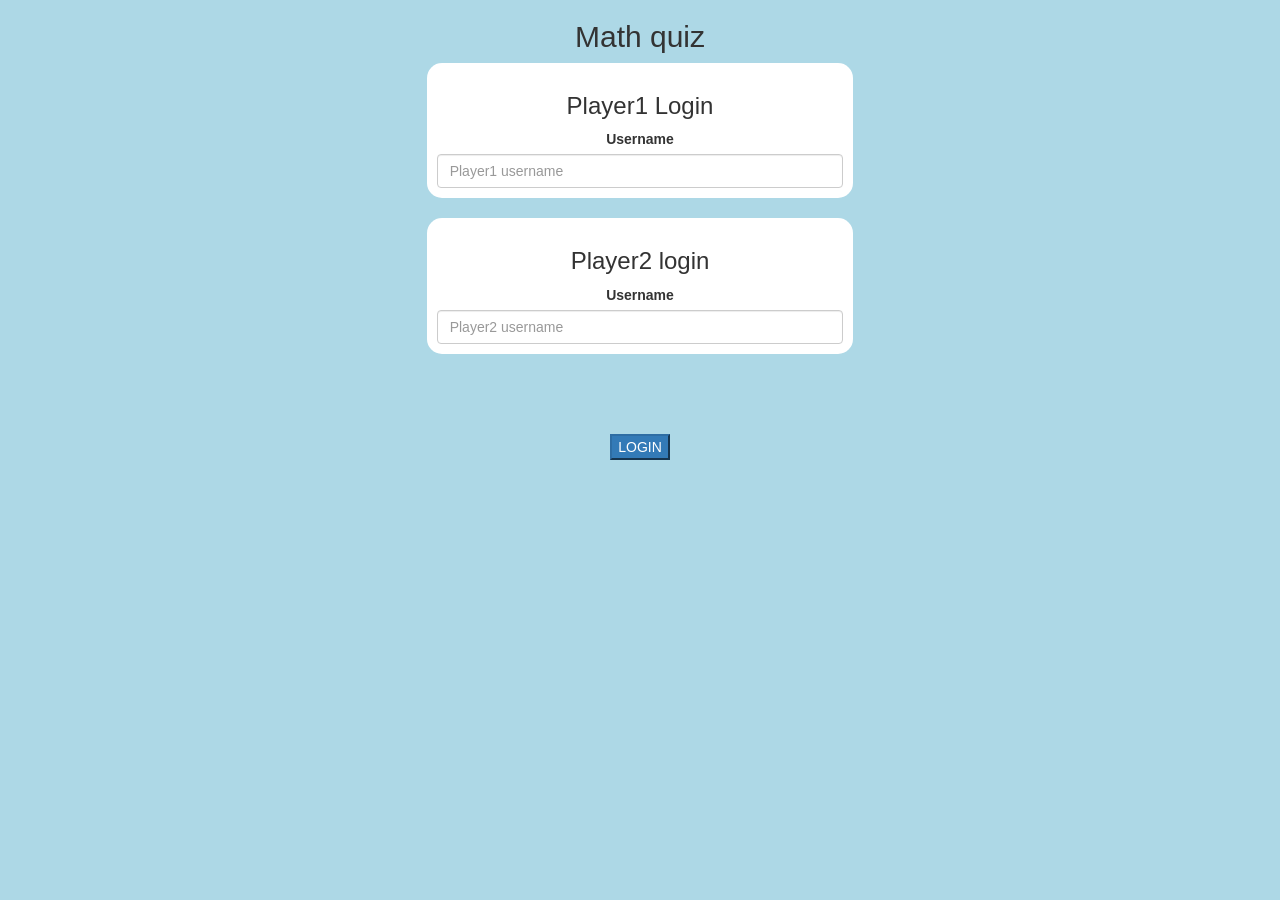
<file: index.html>
<head>
	<title>Math quiz</title>

	<meta name="viewport" content="width=device-width, initial-scale=1">
	<link rel="stylesheet" href="https://maxcdn.bootstrapcdn.com/bootstrap/3.4.0/css/bootstrap.min.css">
	<script src="https://ajax.googleapis.com/ajax/libs/jquery/3.4.1/jquery.min.js"></script>
	<script src="https://maxcdn.bootstrapcdn.com/bootstrap/3.4.0/js/bootstrap.min.js"></script>

	<link rel="stylesheet" type="text/css" href="style.css">

	<script src="main.js"></script>
</head>

<body>
	<center>
		<h2>Math quiz</h2>
		<div class="col-lg-4 col-sm-8 col-xs-11  login_div1">
			<h3>Player1 Login</h3>
			<label>Username</label>
			<input type="text" id="mytextinput1" placeholder="Player1 username" class="form-control">

		</div>
		<br>
		<div class= "col-lg-4 col-sm-8 col-xs-11 login_div2">
			<h3>Player2 login</h3>
			<label>Username</label>
			<input type="text" id="mytextinput2" placeholder="Player2 username" class="form-control">
		</div>
		<br>
		<br>
		<br>
		<br>
		<button type="button" onclick="Adduser()" class="btn-primary">LOGIN</button>
		
		</center>
</body>

</html>
</file>
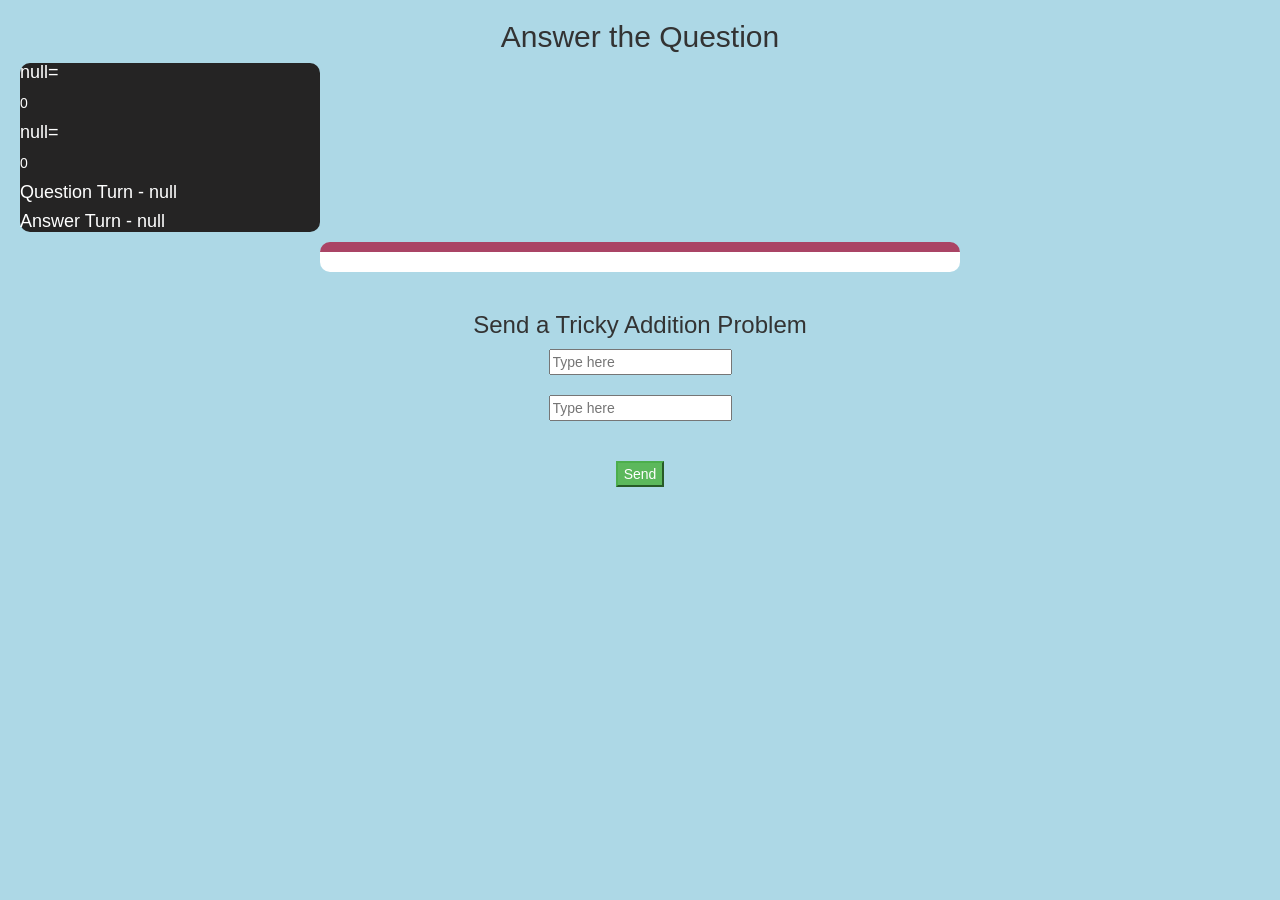
<file: mathquiz.html>
<!DOCTYPE html>
<html>

<head>
    <title>Mathquiz</title>

    <meta name="viewport" content="width=device-width, initial-scale=1">
    <link rel="stylesheet" href="https://maxcdn.bootstrapcdn.com/bootstrap/3.4.0/css/bootstrap.min.css">
    <script src="https://ajax.googleapis.com/ajax/libs/jquery/3.4.1/jquery.min.js"></script>
    <script src="https://maxcdn.bootstrapcdn.com/bootstrap/3.4.0/js/bootstrap.min.js"></script>

    <link rel="stylesheet" type="text/css" href="style.css">

    
</head>

<body>
    <h2 class="header">Answer the Question</h2>
    <div class="scorediv">
    
    <h4 id="Player1_Name"></h4>
    <span id="Player1Score"></span>
    
    <br>

    <h4 id="Player2_Name"></h4>
    <span id="Player2_Score"></span>
    <h4 id="Player_question"></h3>
    <h4 id="Player_answer"></h3>
    </div>
    <center>
        

        <div id="output" class="col-lg-6"></div>
            <br>
            <h3>Send a Tricky Addition Problem</h3>
            </label>
            <div>
            <input type="text" placeholder="Type here" id="firstnumber" class="">
            <br>
            <br>
            <input type="text" placeholder="Type here" id="secondnumber" class="">
            </div>
            <br>
            <br>
            <button type="button" class="btn-success" onclick="Send()">Send</button>
    </center>
    <script src="mathquiz.js"></script>
</body>

</html>
</file>
<file: style.css>
body
{
	background: lightblue;
}

	.login_div1 , .login_div2
	{
		background: white;
		padding: 10px;
		float: none;
		border-radius: 15px;
	}


#player1_name , #player2_name
{
	display: inline-block;
	margin-left: 20px;
}
#word
{
	width: 60%;
}
#word_display
{
	letter-spacing: 5px;
}
#output
{
background: white;
border-radius: 10px;
border-top: 10px solid #AA4465;
padding: 10px;
float: none;
text-align: left;
}
.header{
	top: 0;
	text-align: center;
	color:light;
}
.scorediv{
	margin-left:20px;
	background-color: rgb(37, 36, 36);
	width:300px;
	border-radius: 10px;
	color:white
}
</file>
